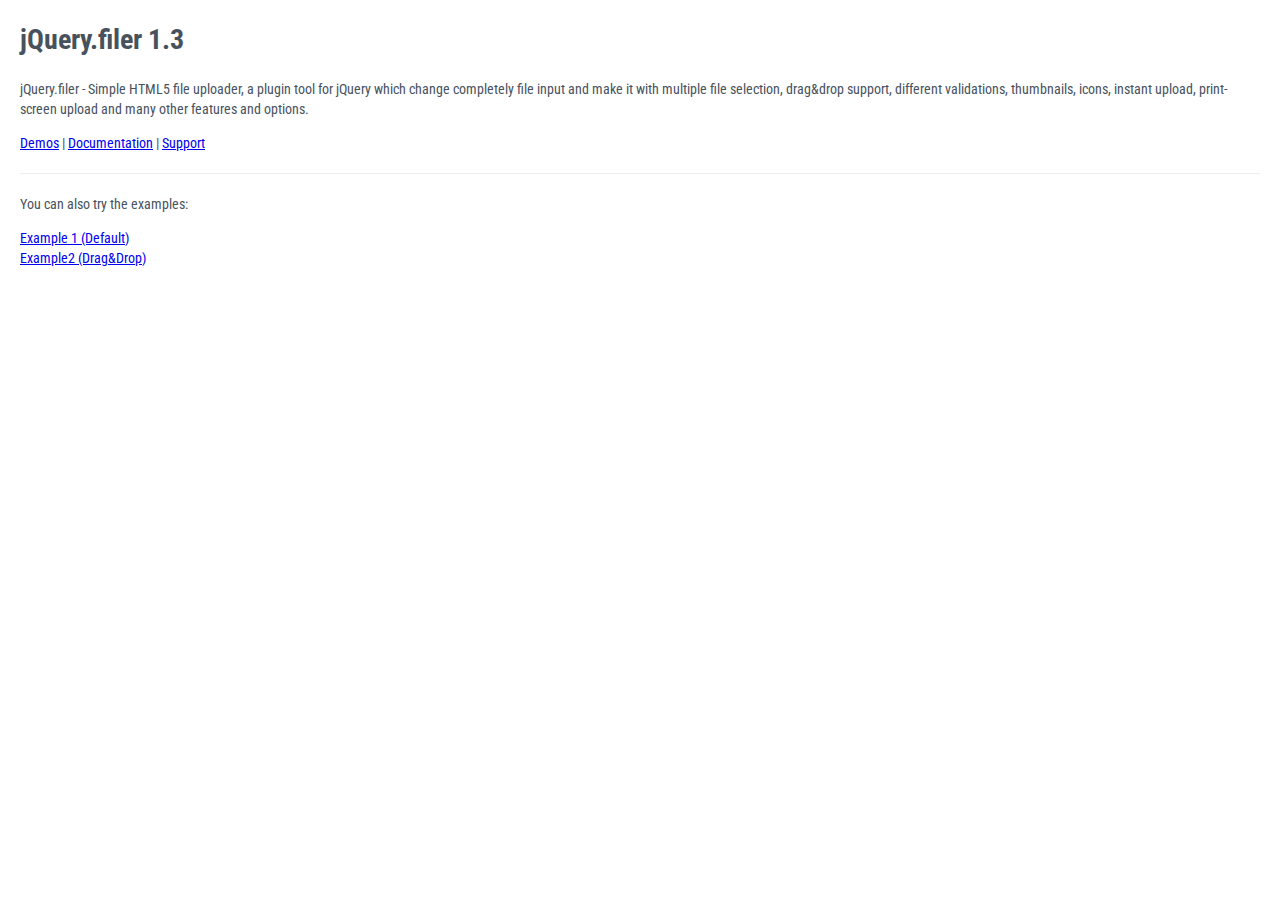
<file: main-assets/vendor/jquery.filer/index.html>
<!DOCTYPE>
<html lang="html">

<head>
	<meta http-equiv="Content-Type" content="text/html; charset=utf-8" />
	<title>jQuery Filer 1.3 | CreativeDream</title>

	<!-- Google Fonts -->
	<link href="https://fonts.googleapis.com/css?family=Roboto+Condensed" rel="stylesheet">

    <style>
        body {
            font-family: 'Roboto Condensed', sans-serif;
            font-size: 14px;
            line-height: 1.42857143;
            color: #47525d;
            background-color: #fff;

            margin: 0;
            padding: 20px;
        }

        hr {
            margin-top: 20px;
            margin-bottom: 20px;
            border: 0;
            border-top: 1px solid #eee;
        }
    </style>
</head>

<body>
    <div>
        <h1>jQuery.filer 1.3</h1>
        <p>jQuery.filer - Simple HTML5 file uploader, a plugin tool for jQuery which change completely file input and make it with multiple file selection, drag&amp;drop support, different validations, thumbnails, icons, instant upload, print-screen upload and many other features and options.</p>
        <p><a href="https://github.com/CreativeDream/jQuery.filer#demos">Demos</a> | <a href="https://github.com/CreativeDream/jQuery.filer#usage">Documentation</a> | <a href="https://github.com/CreativeDream/jQuery.filer#support">Support</a></p>
    </div>

    <hr>

    <div id="content">
    	<p>You can also try the examples:</p>
		<a href="./examples/default">Example 1 (Default)</a>
		<br>
		<a href="./examples/dragdrop">Example2 (Drag&amp;Drop)</a>
    </div>

    </body>
</html>
</file>
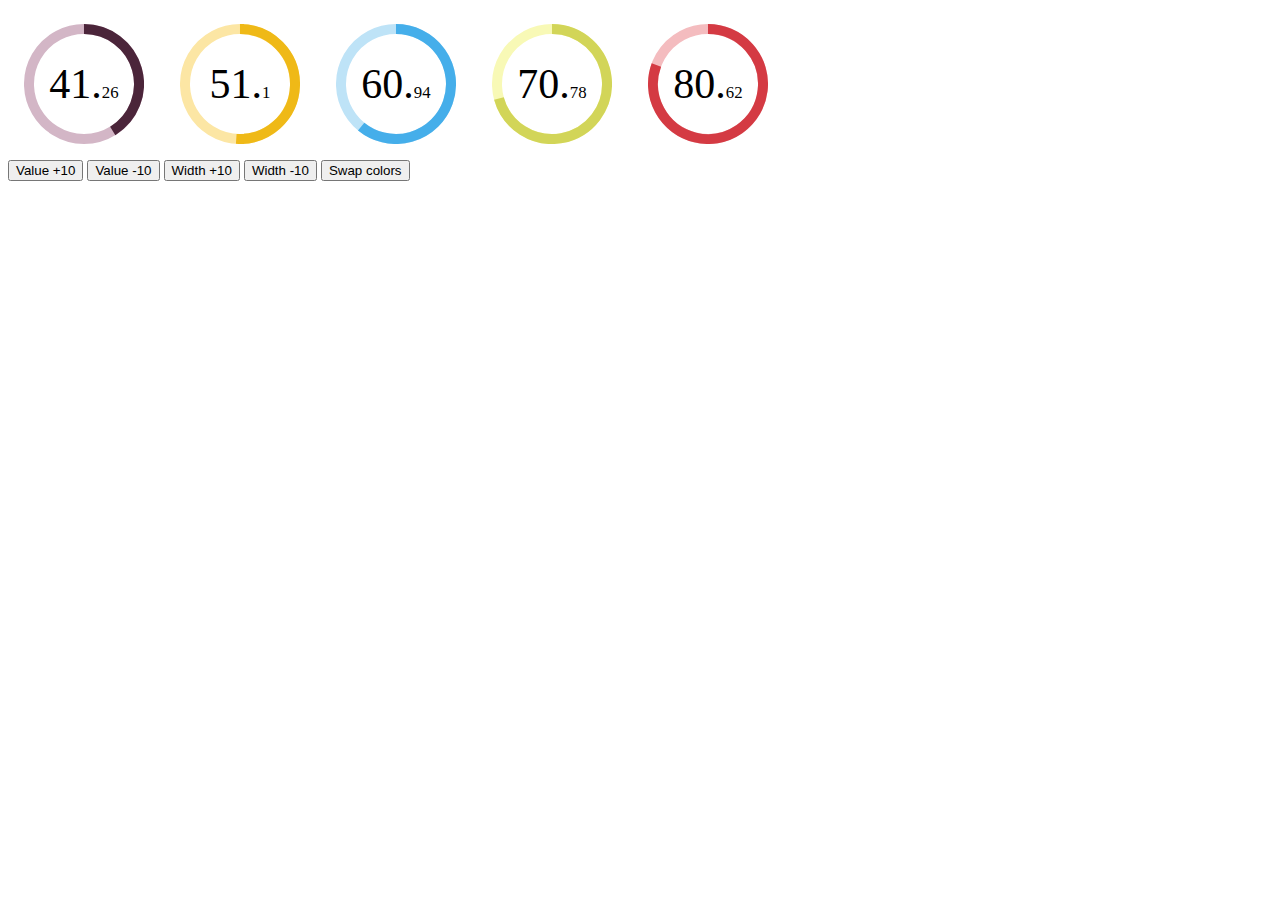
<file: main-assets/vendor/circles/spec/index.html>
<html>
<head>
	<title>Circles</title>
	<style>
		#canvas .circle {
			display: inline-block;
			margin: 1em;
		}

		.circles-decimals {
			font-size: .4em;
		}
	</style>
</head>
<body>
	<div id="canvas">
		<div class="circle" id="circles-1"></div>
		<div class="circle" id="circles-2"></div>
		<div class="circle" id="circles-3"></div>
		<div class="circle" id="circles-4"></div>
		<div class="circle" id="circles-5"></div>
		<br />
		<button id="add_button">Value +10</button>
		<button id="substract_button">Value -10</button>
		<button id="add_width_button">Width +10</button>
		<button id="substract_width_button">Width -10</button>
		<button id="colors_button">Swap colors</button>
	</div>

	<script src="../circles.min.js"></script>
	<script>
		//@ http://jsfromhell.com/array/shuffle [v1.0]
		function shuffle(o){ //v1.0
			for(var j, x, i = o.length; i; j = Math.floor(Math.random() * i), x = o[--i], o[i] = o[j], o[j] = x);
			return o;
		}

		var colors = [
			['#D3B6C6', '#4B253A'], ['#FCE6A4', '#EFB917'], ['#BEE3F7', '#45AEEA'], ['#F8F9B6', '#D2D558'], ['#F4BCBF', '#D43A43']
		], circles = [];

		for (var i = 1; i <= 5; i++) {
			var child = document.getElementById('circles-' + i),
				percentage = 31.42 + (i * 9.84);

			circles.push(Circles.create({
				id:         child.id,
				value:		percentage,
				radius:     60,
				width:      10,
				colors:     colors[i - 1]
			}));
		}

		document.getElementById('add_button').onclick = function()
		{
		    for(var i = 0, l = circles.length; i < l; i++)
				circles[i].update(circles[i]._value + 10, 250);
		};

		document.getElementById('substract_button').onclick = function()
		{
			for(var i = 0, l = circles.length; i < l; i++)
				circles[i].update(circles[i]._value - 10, 250);
		};

		document.getElementById('add_width_button').onclick = function()
		{
			for(var i = 0, l = circles.length; i < l; i++)
				circles[i].updateWidth(circles[i]._strokeWidth + 10);
		};

		document.getElementById('substract_width_button').onclick = function()
		{
			for(var i = 0, l = circles.length; i < l; i++)
				circles[i].updateWidth(circles[i]._strokeWidth - 10);
		};

		document.getElementById('colors_button').onclick = function()
		{
			colors = shuffle(colors);
			for(var i = 0, l = circles.length; i < l; i++)
				circles[i].updateColors(colors[i]);
		};
	</script>
</body>
</html>
</file>
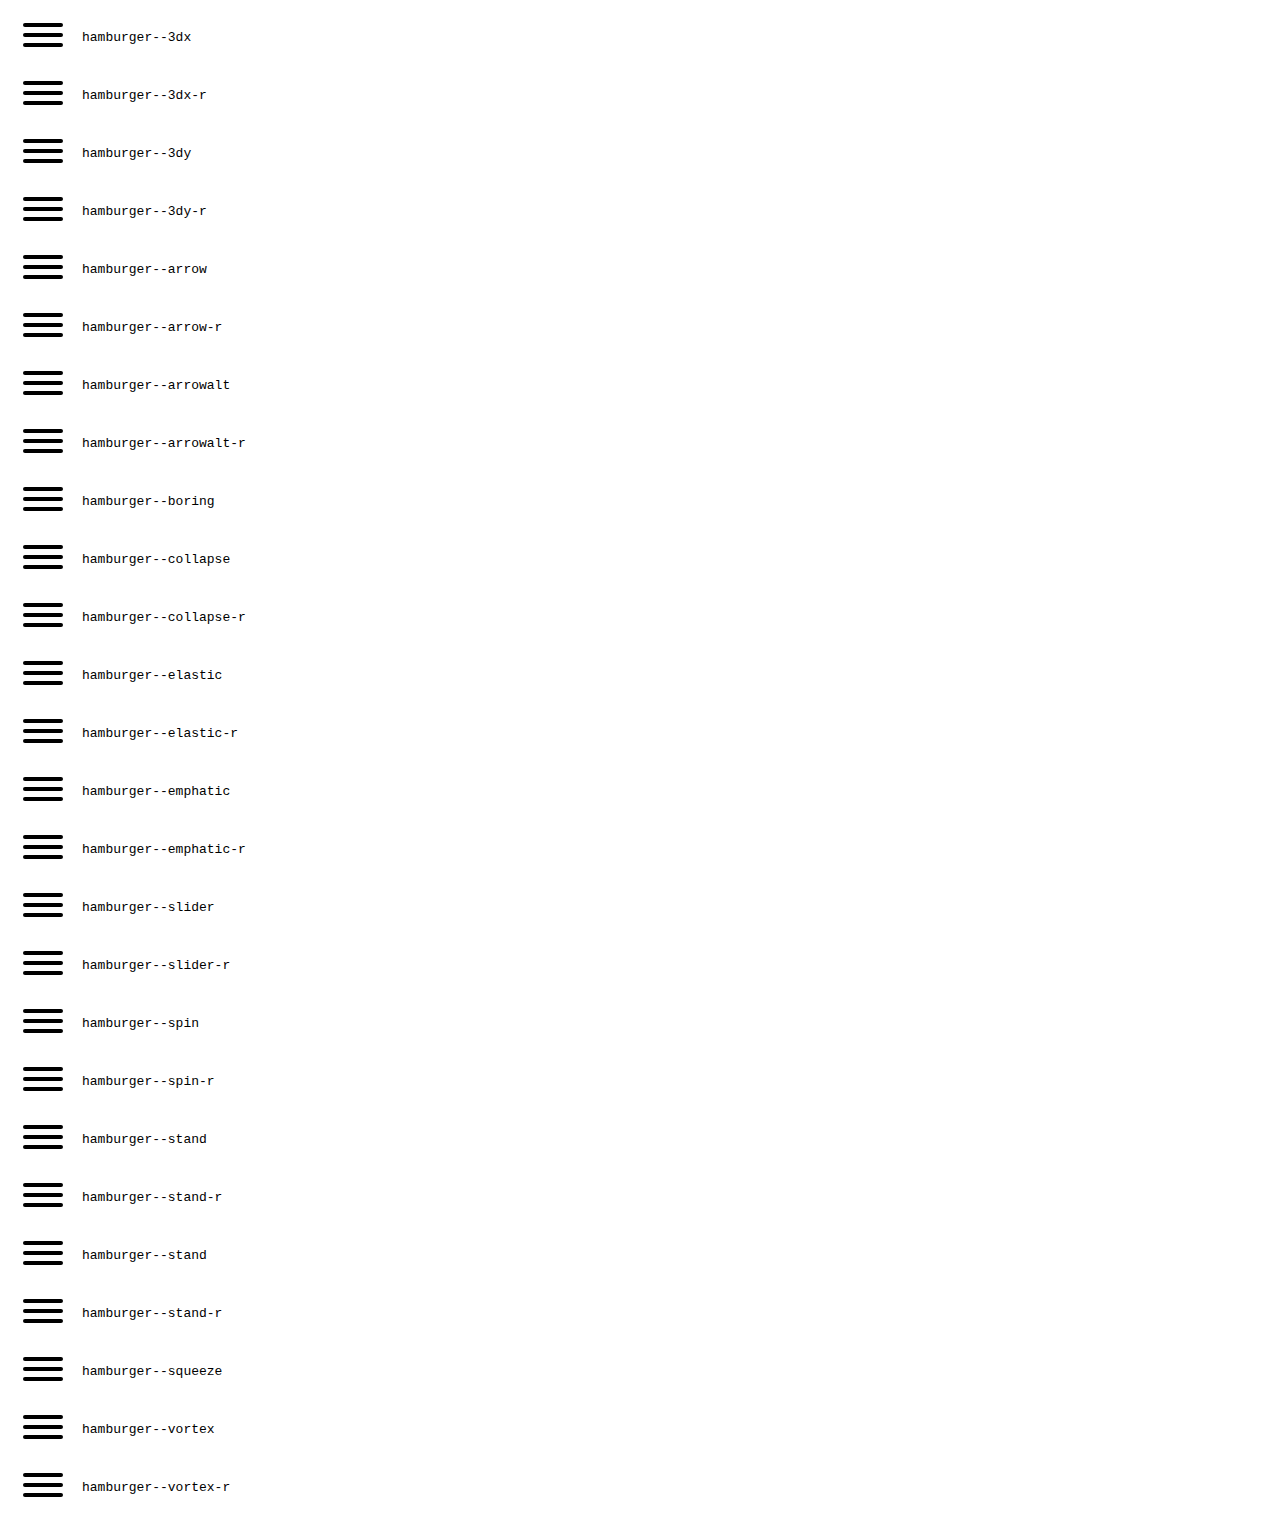
<file: main-assets/vendor/hamburgers/example.html>
<!DOCTYPE html>
<html lang="en">
<head>
  <meta charset="UTF-8">
  <title>Hamburgers by Jonathan Suh</title>
  <link rel="stylesheet" href="hamburgers.css">
  <style>
    code {
      display: inline-block;
    }

    code,
    .hamburger {
      vertical-align: middle;
    }
  </style>
</head>
<body>
  <div class="hamburger hamburger--3dx">
    <div class="hamburger-box">
      <div class="hamburger-inner"></div>
    </div>
  </div>
  <code>hamburger--3dx</code>

  <br>

  <div class="hamburger hamburger--3dx-r">
    <div class="hamburger-box">
      <div class="hamburger-inner"></div>
    </div>
  </div>
  <code>hamburger--3dx-r</code>

  <br>

  <div class="hamburger hamburger--3dy">
    <div class="hamburger-box">
      <div class="hamburger-inner"></div>
    </div>
  </div>
  <code>hamburger--3dy</code>

  <br>

  <div class="hamburger hamburger--3dy-r">
    <div class="hamburger-box">
      <div class="hamburger-inner"></div>
    </div>
  </div>
  <code>hamburger--3dy-r</code>

  <br>

  <div class="hamburger hamburger--arrow">
    <div class="hamburger-box">
      <div class="hamburger-inner"></div>
    </div>
  </div>
  <code>hamburger--arrow</code>

  <br>

  <div class="hamburger hamburger--arrow-r">
    <div class="hamburger-box">
      <div class="hamburger-inner"></div>
    </div>
  </div>
  <code>hamburger--arrow-r</code>

  <br>

  <div class="hamburger hamburger--arrowalt">
    <div class="hamburger-box">
      <div class="hamburger-inner"></div>
    </div>
  </div>
  <code>hamburger--arrowalt</code>

  <br>

  <div class="hamburger hamburger--arrowalt-r">
    <div class="hamburger-box">
      <div class="hamburger-inner"></div>
    </div>
  </div>
  <code>hamburger--arrowalt-r</code>

  <br>

  <div class="hamburger hamburger--boring">
    <div class="hamburger-box">
      <div class="hamburger-inner"></div>
    </div>
  </div>
  <code>hamburger--boring</code>

  <br>

  <div class="hamburger hamburger--collapse">
    <div class="hamburger-box">
      <div class="hamburger-inner"></div>
    </div>
  </div>
  <code>hamburger--collapse</code>

  <br>

  <div class="hamburger hamburger--collapse-r">
    <div class="hamburger-box">
      <div class="hamburger-inner"></div>
    </div>
  </div>
  <code>hamburger--collapse-r</code>

  <br>

  <div class="hamburger hamburger--elastic">
    <div class="hamburger-box">
      <div class="hamburger-inner"></div>
    </div>
  </div>
  <code>hamburger--elastic</code>

  <br>

  <div class="hamburger hamburger--elastic-r">
    <div class="hamburger-box">
      <div class="hamburger-inner"></div>
    </div>
  </div>
  <code>hamburger--elastic-r</code>

  <br>

  <div class="hamburger hamburger--emphatic">
    <div class="hamburger-box">
      <div class="hamburger-inner"></div>
    </div>
  </div>
  <code>hamburger--emphatic</code>

  <br>

  <div class="hamburger hamburger--emphatic-r">
    <div class="hamburger-box">
      <div class="hamburger-inner"></div>
    </div>
  </div>
  <code>hamburger--emphatic-r</code>

  <br>

  <div class="hamburger hamburger--slider">
    <div class="hamburger-box">
      <div class="hamburger-inner"></div>
    </div>
  </div>
  <code>hamburger--slider</code>

  <br>

  <div class="hamburger hamburger--slider-r">
    <div class="hamburger-box">
      <div class="hamburger-inner"></div>
    </div>
  </div>
  <code>hamburger--slider-r</code>

  <br>

  <div class="hamburger hamburger--spin">
    <div class="hamburger-box">
      <div class="hamburger-inner"></div>
    </div>
  </div>
  <code>hamburger--spin</code>

  <br>

  <div class="hamburger hamburger--spin-r">
    <div class="hamburger-box">
      <div class="hamburger-inner"></div>
    </div>
  </div>
  <code>hamburger--spin-r</code>

  <br>

  <div class="hamburger hamburger--stand">
    <div class="hamburger-box">
      <div class="hamburger-inner"></div>
    </div>
  </div>
  <code>hamburger--stand</code>

  <br>

  <div class="hamburger hamburger--stand-r">
    <div class="hamburger-box">
      <div class="hamburger-inner"></div>
    </div>
  </div>
  <code>hamburger--stand-r</code>

  <br>

  <div class="hamburger hamburger--stand">
    <div class="hamburger-box">
      <div class="hamburger-inner"></div>
    </div>
  </div>
  <code>hamburger--stand</code>

  <br>

  <div class="hamburger hamburger--stand-r">
    <div class="hamburger-box">
      <div class="hamburger-inner"></div>
    </div>
  </div>
  <code>hamburger--stand-r</code>

  <br>

  <div class="hamburger hamburger--squeeze">
    <div class="hamburger-box">
      <div class="hamburger-inner"></div>
    </div>
  </div>
  <code>hamburger--squeeze</code>

  <br>

  <div class="hamburger hamburger--vortex">
    <div class="hamburger-box">
      <div class="hamburger-inner"></div>
    </div>
  </div>
  <code>hamburger--vortex</code>

  <br>

  <div class="hamburger hamburger--vortex-r">
    <div class="hamburger-box">
      <div class="hamburger-inner"></div>
    </div>
  </div>
  <code>hamburger--vortex-r</code>

  <script>
  /**
   * forEach implementation for Objects/NodeLists/Arrays, automatic type loops and context options
   *
   * @private
   * @author Todd Motto
   * @link https://github.com/toddmotto/foreach
   * @param {Array|Object|NodeList} collection - Collection of items to iterate, could be an Array, Object or NodeList
   * @callback requestCallback      callback   - Callback function for each iteration.
   * @param {Array|Object|NodeList} scope=null - Object/NodeList/Array that forEach is iterating over, to use as the this value when executing callback.
   * @returns {}
   */
    var forEach=function(t,o,r){if("[object Object]"===Object.prototype.toString.call(t))for(var c in t)Object.prototype.hasOwnProperty.call(t,c)&&o.call(r,t[c],c,t);else for(var e=0,l=t.length;l>e;e++)o.call(r,t[e],e,t)};

    var hamburgers = document.querySelectorAll(".hamburger");
    if (hamburgers.length > 0) {
      forEach(hamburgers, function(hamburger) {
        hamburger.addEventListener("click", function() {
          this.classList.toggle("is-active");
        }, false);
      });
    }
  </script>
</body>
</html>
</file>
<file: main-assets/vendor/hamburgers/hamburgers.css>
/*!
 * Hamburgers
 * @description Tasty CSS-animated hamburgers
 * @author Jonathan Suh @jonsuh
 * @site https://jonsuh.com/hamburgers
 * @link https://github.com/jonsuh/hamburgers
 */
.hamburger {
  padding: 15px 15px;
  display: inline-block;
  cursor: pointer;
  transition-property: opacity, filter;
  transition-duration: 0.15s;
  transition-timing-function: linear;
  font: inherit;
  color: inherit;
  text-transform: none;
  background-color: transparent;
  border: 0;
  margin: 0;
  overflow: visible; }
  .hamburger:hover {
    opacity: 0.7; }

.hamburger-box {
  width: 40px;
  height: 24px;
  display: inline-block;
  position: relative; }

.hamburger-inner {
  display: block;
  top: 50%;
  margin-top: -2px; }
  .hamburger-inner, .hamburger-inner::before, .hamburger-inner::after {
    width: 40px;
    height: 4px;
    background-color: #000;
    border-radius: 4px;
    position: absolute;
    transition-property: transform;
    transition-duration: 0.15s;
    transition-timing-function: ease; }
  .hamburger-inner::before, .hamburger-inner::after {
    content: "";
    display: block; }
  .hamburger-inner::before {
    top: -10px; }
  .hamburger-inner::after {
    bottom: -10px; }

/*
   * 3DX
   */
.hamburger--3dx .hamburger-box {
  perspective: 80px; }

.hamburger--3dx .hamburger-inner {
  transition: transform 0.15s cubic-bezier(0.645, 0.045, 0.355, 1), background-color 0s 0.1s cubic-bezier(0.645, 0.045, 0.355, 1); }
  .hamburger--3dx .hamburger-inner::before, .hamburger--3dx .hamburger-inner::after {
    transition: transform 0s 0.1s cubic-bezier(0.645, 0.045, 0.355, 1); }

.hamburger--3dx.is-active .hamburger-inner {
  background-color: transparent;
  transform: rotateY(180deg); }
  .hamburger--3dx.is-active .hamburger-inner::before {
    transform: translate3d(0, 10px, 0) rotate(45deg); }
  .hamburger--3dx.is-active .hamburger-inner::after {
    transform: translate3d(0, -10px, 0) rotate(-45deg); }

/*
   * 3DX Reverse
   */
.hamburger--3dx-r .hamburger-box {
  perspective: 80px; }

.hamburger--3dx-r .hamburger-inner {
  transition: transform 0.15s cubic-bezier(0.645, 0.045, 0.355, 1), background-color 0s 0.1s cubic-bezier(0.645, 0.045, 0.355, 1); }
  .hamburger--3dx-r .hamburger-inner::before, .hamburger--3dx-r .hamburger-inner::after {
    transition: transform 0s 0.1s cubic-bezier(0.645, 0.045, 0.355, 1); }

.hamburger--3dx-r.is-active .hamburger-inner {
  background-color: transparent;
  transform: rotateY(-180deg); }
  .hamburger--3dx-r.is-active .hamburger-inner::before {
    transform: translate3d(0, 10px, 0) rotate(45deg); }
  .hamburger--3dx-r.is-active .hamburger-inner::after {
    transform: translate3d(0, -10px, 0) rotate(-45deg); }

/*
   * 3DY
   */
.hamburger--3dy .hamburger-box {
  perspective: 80px; }

.hamburger--3dy .hamburger-inner {
  transition: transform 0.15s cubic-bezier(0.645, 0.045, 0.355, 1), background-color 0s 0.1s cubic-bezier(0.645, 0.045, 0.355, 1); }
  .hamburger--3dy .hamburger-inner::before, .hamburger--3dy .hamburger-inner::after {
    transition: transform 0s 0.1s cubic-bezier(0.645, 0.045, 0.355, 1); }

.hamburger--3dy.is-active .hamburger-inner {
  background-color: transparent;
  transform: rotateX(-180deg); }
  .hamburger--3dy.is-active .hamburger-inner::before {
    transform: translate3d(0, 10px, 0) rotate(45deg); }
  .hamburger--3dy.is-active .hamburger-inner::after {
    transform: translate3d(0, -10px, 0) rotate(-45deg); }

/*
   * 3DY Reverse
   */
.hamburger--3dy-r .hamburger-box {
  perspective: 80px; }

.hamburger--3dy-r .hamburger-inner {
  transition: transform 0.15s cubic-bezier(0.645, 0.045, 0.355, 1), background-color 0s 0.1s cubic-bezier(0.645, 0.045, 0.355, 1); }
  .hamburger--3dy-r .hamburger-inner::before, .hamburger--3dy-r .hamburger-inner::after {
    transition: transform 0s 0.1s cubic-bezier(0.645, 0.045, 0.355, 1); }

.hamburger--3dy-r.is-active .hamburger-inner {
  background-color: transparent;
  transform: rotateX(180deg); }
  .hamburger--3dy-r.is-active .hamburger-inner::before {
    transform: translate3d(0, 10px, 0) rotate(45deg); }
  .hamburger--3dy-r.is-active .hamburger-inner::after {
    transform: translate3d(0, -10px, 0) rotate(-45deg); }

/*
   * Arrow
   */
.hamburger--arrow.is-active .hamburger-inner::before {
  transform: translate3d(-8px, 0, 0) rotate(-45deg) scale(0.7, 1); }

.hamburger--arrow.is-active .hamburger-inner::after {
  transform: translate3d(-8px, 0, 0) rotate(45deg) scale(0.7, 1); }

/*
   * Arrow Right
   */
.hamburger--arrow-r.is-active .hamburger-inner::before {
  transform: translate3d(8px, 0, 0) rotate(45deg) scale(0.7, 1); }

.hamburger--arrow-r.is-active .hamburger-inner::after {
  transform: translate3d(8px, 0, 0) rotate(-45deg) scale(0.7, 1); }

/*
   * Arrow Alt
   */
.hamburger--arrowalt .hamburger-inner::before {
  transition: top 0.1s 0.1s ease, transform 0.1s cubic-bezier(0.165, 0.84, 0.44, 1); }

.hamburger--arrowalt .hamburger-inner::after {
  transition: bottom 0.1s 0.1s ease, transform 0.1s cubic-bezier(0.165, 0.84, 0.44, 1); }

.hamburger--arrowalt.is-active .hamburger-inner::before {
  top: 0;
  transform: translate3d(-8px, -10px, 0) rotate(-45deg) scale(0.7, 1);
  transition: top 0.1s ease, transform 0.1s 0.1s cubic-bezier(0.895, 0.03, 0.685, 0.22); }

.hamburger--arrowalt.is-active .hamburger-inner::after {
  bottom: 0;
  transform: translate3d(-8px, 10px, 0) rotate(45deg) scale(0.7, 1);
  transition: bottom 0.1s ease, transform 0.1s 0.1s cubic-bezier(0.895, 0.03, 0.685, 0.22); }

/*
   * Arrow Alt Right
   */
.hamburger--arrowalt-r .hamburger-inner::before {
  transition: top 0.1s 0.1s ease, transform 0.1s cubic-bezier(0.165, 0.84, 0.44, 1); }

.hamburger--arrowalt-r .hamburger-inner::after {
  transition: bottom 0.1s 0.1s ease, transform 0.1s cubic-bezier(0.165, 0.84, 0.44, 1); }

.hamburger--arrowalt-r.is-active .hamburger-inner::before {
  top: 0;
  transform: translate3d(8px, -10px, 0) rotate(45deg) scale(0.7, 1);
  transition: top 0.1s ease, transform 0.1s 0.1s cubic-bezier(0.895, 0.03, 0.685, 0.22); }

.hamburger--arrowalt-r.is-active .hamburger-inner::after {
  bottom: 0;
  transform: translate3d(8px, 10px, 0) rotate(-45deg) scale(0.7, 1);
  transition: bottom 0.1s ease, transform 0.1s 0.1s cubic-bezier(0.895, 0.03, 0.685, 0.22); }

/*
   * Boring
   */
.hamburger--boring .hamburger-inner, .hamburger--boring .hamburger-inner::before, .hamburger--boring .hamburger-inner::after {
  transition-property: none; }

.hamburger--boring.is-active .hamburger-inner {
  transform: rotate(45deg); }
  .hamburger--boring.is-active .hamburger-inner::before {
    top: 0;
    opacity: 0; }
  .hamburger--boring.is-active .hamburger-inner::after {
    bottom: 0;
    transform: rotate(-90deg); }

/*
   * Collapse
   */
.hamburger--collapse .hamburger-inner {
  top: auto;
  bottom: 0;
  transition-duration: 0.13s;
  transition-delay: 0.13s;
  transition-timing-function: cubic-bezier(0.55, 0.055, 0.675, 0.19); }
  .hamburger--collapse .hamburger-inner::after {
    top: -20px;
    transition: top 0.2s 0.2s cubic-bezier(0.33333, 0.66667, 0.66667, 1), opacity 0.1s linear; }
  .hamburger--collapse .hamburger-inner::before {
    transition: top 0.12s 0.2s cubic-bezier(0.33333, 0.66667, 0.66667, 1), transform 0.13s cubic-bezier(0.55, 0.055, 0.675, 0.19); }

.hamburger--collapse.is-active .hamburger-inner {
  transform: translate3d(0, -10px, 0) rotate(-45deg);
  transition-delay: 0.22s;
  transition-timing-function: cubic-bezier(0.215, 0.61, 0.355, 1); }
  .hamburger--collapse.is-active .hamburger-inner::after {
    top: 0;
    opacity: 0;
    transition: top 0.2s cubic-bezier(0.33333, 0, 0.66667, 0.33333), opacity 0.1s 0.22s linear; }
  .hamburger--collapse.is-active .hamburger-inner::before {
    top: 0;
    transform: rotate(-90deg);
    transition: top 0.1s 0.16s cubic-bezier(0.33333, 0, 0.66667, 0.33333), transform 0.13s 0.25s cubic-bezier(0.215, 0.61, 0.355, 1); }

/*
   * Collapse Reverse
   */
.hamburger--collapse-r .hamburger-inner {
  top: auto;
  bottom: 0;
  transition-duration: 0.13s;
  transition-delay: 0.13s;
  transition-timing-function: cubic-bezier(0.55, 0.055, 0.675, 0.19); }
  .hamburger--collapse-r .hamburger-inner::after {
    top: -20px;
    transition: top 0.2s 0.2s cubic-bezier(0.33333, 0.66667, 0.66667, 1), opacity 0.1s linear; }
  .hamburger--collapse-r .hamburger-inner::before {
    transition: top 0.12s 0.2s cubic-bezier(0.33333, 0.66667, 0.66667, 1), transform 0.13s cubic-bezier(0.55, 0.055, 0.675, 0.19); }

.hamburger--collapse-r.is-active .hamburger-inner {
  transform: translate3d(0, -10px, 0) rotate(45deg);
  transition-delay: 0.22s;
  transition-timing-function: cubic-bezier(0.215, 0.61, 0.355, 1); }
  .hamburger--collapse-r.is-active .hamburger-inner::after {
    top: 0;
    opacity: 0;
    transition: top 0.2s cubic-bezier(0.33333, 0, 0.66667, 0.33333), opacity 0.1s 0.22s linear; }
  .hamburger--collapse-r.is-active .hamburger-inner::before {
    top: 0;
    transform: rotate(90deg);
    transition: top 0.1s 0.16s cubic-bezier(0.33333, 0, 0.66667, 0.33333), transform 0.13s 0.25s cubic-bezier(0.215, 0.61, 0.355, 1); }

/*
   * Elastic
   */
.hamburger--elastic .hamburger-inner {
  top: 2px;
  transition-duration: 0.275s;
  transition-timing-function: cubic-bezier(0.68, -0.55, 0.265, 1.55); }
  .hamburger--elastic .hamburger-inner::before {
    top: 10px;
    transition: opacity 0.125s 0.275s ease; }
  .hamburger--elastic .hamburger-inner::after {
    top: 20px;
    transition: transform 0.275s cubic-bezier(0.68, -0.55, 0.265, 1.55); }

.hamburger--elastic.is-active .hamburger-inner {
  transform: translate3d(0, 10px, 0) rotate(135deg);
  transition-delay: 0.075s; }
  .hamburger--elastic.is-active .hamburger-inner::before {
    transition-delay: 0s;
    opacity: 0; }
  .hamburger--elastic.is-active .hamburger-inner::after {
    transform: translate3d(0, -20px, 0) rotate(-270deg);
    transition-delay: 0.075s; }

/*
   * Elastic Reverse
   */
.hamburger--elastic-r .hamburger-inner {
  top: 2px;
  transition-duration: 0.275s;
  transition-timing-function: cubic-bezier(0.68, -0.55, 0.265, 1.55); }
  .hamburger--elastic-r .hamburger-inner::before {
    top: 10px;
    transition: opacity 0.125s 0.275s ease; }
  .hamburger--elastic-r .hamburger-inner::after {
    top: 20px;
    transition: transform 0.275s cubic-bezier(0.68, -0.55, 0.265, 1.55); }

.hamburger--elastic-r.is-active .hamburger-inner {
  transform: translate3d(0, 10px, 0) rotate(-135deg);
  transition-delay: 0.075s; }
  .hamburger--elastic-r.is-active .hamburger-inner::before {
    transition-delay: 0s;
    opacity: 0; }
  .hamburger--elastic-r.is-active .hamburger-inner::after {
    transform: translate3d(0, -20px, 0) rotate(270deg);
    transition-delay: 0.075s; }

/*
   * Emphatic
   */
.hamburger--emphatic {
  overflow: hidden; }
  .hamburger--emphatic .hamburger-inner {
    transition: background-color 0.125s 0.175s ease-in; }
    .hamburger--emphatic .hamburger-inner::before {
      left: 0;
      transition: transform 0.125s cubic-bezier(0.6, 0.04, 0.98, 0.335), top 0.05s 0.125s linear, left 0.125s 0.175s ease-in; }
    .hamburger--emphatic .hamburger-inner::after {
      top: 10px;
      right: 0;
      transition: transform 0.125s cubic-bezier(0.6, 0.04, 0.98, 0.335), top 0.05s 0.125s linear, right 0.125s 0.175s ease-in; }
  .hamburger--emphatic.is-active .hamburger-inner {
    transition-delay: 0s;
    transition-timing-function: ease-out;
    background-color: transparent; }
    .hamburger--emphatic.is-active .hamburger-inner::before {
      left: -80px;
      top: -80px;
      transform: translate3d(80px, 80px, 0) rotate(45deg);
      transition: left 0.125s ease-out, top 0.05s 0.125s linear, transform 0.125s 0.175s cubic-bezier(0.075, 0.82, 0.165, 1); }
    .hamburger--emphatic.is-active .hamburger-inner::after {
      right: -80px;
      top: -80px;
      transform: translate3d(-80px, 80px, 0) rotate(-45deg);
      transition: right 0.125s ease-out, top 0.05s 0.125s linear, transform 0.125s 0.175s cubic-bezier(0.075, 0.82, 0.165, 1); }

/*
   * Emphatic Reverse
   */
.hamburger--emphatic-r {
  overflow: hidden; }
  .hamburger--emphatic-r .hamburger-inner {
    transition: background-color 0.125s 0.175s ease-in; }
    .hamburger--emphatic-r .hamburger-inner::before {
      left: 0;
      transition: transform 0.125s cubic-bezier(0.6, 0.04, 0.98, 0.335), top 0.05s 0.125s linear, left 0.125s 0.175s ease-in; }
    .hamburger--emphatic-r .hamburger-inner::after {
      top: 10px;
      right: 0;
      transition: transform 0.125s cubic-bezier(0.6, 0.04, 0.98, 0.335), top 0.05s 0.125s linear, right 0.125s 0.175s ease-in; }
  .hamburger--emphatic-r.is-active .hamburger-inner {
    transition-delay: 0s;
    transition-timing-function: ease-out;
    background-color: transparent; }
    .hamburger--emphatic-r.is-active .hamburger-inner::before {
      left: -80px;
      top: 80px;
      transform: translate3d(80px, -80px, 0) rotate(-45deg);
      transition: left 0.125s ease-out, top 0.05s 0.125s linear, transform 0.125s 0.175s cubic-bezier(0.075, 0.82, 0.165, 1); }
    .hamburger--emphatic-r.is-active .hamburger-inner::after {
      right: -80px;
      top: 80px;
      transform: translate3d(-80px, -80px, 0) rotate(45deg);
      transition: right 0.125s ease-out, top 0.05s 0.125s linear, transform 0.125s 0.175s cubic-bezier(0.075, 0.82, 0.165, 1); }

/*
   * Slider
   */
.hamburger--slider .hamburger-inner {
  top: 2px; }
  .hamburger--slider .hamburger-inner::before {
    top: 10px;
    transition-property: transform, opacity;
    transition-timing-function: ease;
    transition-duration: 0.15s; }
  .hamburger--slider .hamburger-inner::after {
    top: 20px; }

.hamburger--slider.is-active .hamburger-inner {
  transform: translate3d(0, 10px, 0) rotate(45deg); }
  .hamburger--slider.is-active .hamburger-inner::before {
    transform: rotate(-45deg) translate3d(-5.71429px, -6px, 0);
    opacity: 0; }
  .hamburger--slider.is-active .hamburger-inner::after {
    transform: translate3d(0, -20px, 0) rotate(-90deg); }

/*
   * Slider Reverse
   */
.hamburger--slider-r .hamburger-inner {
  top: 2px; }
  .hamburger--slider-r .hamburger-inner::before {
    top: 10px;
    transition-property: transform, opacity;
    transition-timing-function: ease;
    transition-duration: 0.15s; }
  .hamburger--slider-r .hamburger-inner::after {
    top: 20px; }

.hamburger--slider-r.is-active .hamburger-inner {
  transform: translate3d(0, 10px, 0) rotate(-45deg); }
  .hamburger--slider-r.is-active .hamburger-inner::before {
    transform: rotate(45deg) translate3d(5.71429px, -6px, 0);
    opacity: 0; }
  .hamburger--slider-r.is-active .hamburger-inner::after {
    transform: translate3d(0, -20px, 0) rotate(90deg); }

/*
   * Spring
   */
.hamburger--spring .hamburger-inner {
  top: 2px;
  transition: background-color 0s 0.13s linear; }
  .hamburger--spring .hamburger-inner::before {
    top: 10px;
    transition: top 0.1s 0.2s cubic-bezier(0.33333, 0.66667, 0.66667, 1), transform 0.13s cubic-bezier(0.55, 0.055, 0.675, 0.19); }
  .hamburger--spring .hamburger-inner::after {
    top: 20px;
    transition: top 0.2s 0.2s cubic-bezier(0.33333, 0.66667, 0.66667, 1), transform 0.13s cubic-bezier(0.55, 0.055, 0.675, 0.19); }

.hamburger--spring.is-active .hamburger-inner {
  transition-delay: 0.22s;
  background-color: transparent; }
  .hamburger--spring.is-active .hamburger-inner::before {
    top: 0;
    transition: top 0.1s 0.15s cubic-bezier(0.33333, 0, 0.66667, 0.33333), transform 0.13s 0.22s cubic-bezier(0.215, 0.61, 0.355, 1);
    transform: translate3d(0, 10px, 0) rotate(45deg); }
  .hamburger--spring.is-active .hamburger-inner::after {
    top: 0;
    transition: top 0.2s cubic-bezier(0.33333, 0, 0.66667, 0.33333), transform 0.13s 0.22s cubic-bezier(0.215, 0.61, 0.355, 1);
    transform: translate3d(0, 10px, 0) rotate(-45deg); }

/*
   * Spring Reverse
   */
.hamburger--spring-r .hamburger-inner {
  top: auto;
  bottom: 0;
  transition-duration: 0.13s;
  transition-delay: 0s;
  transition-timing-function: cubic-bezier(0.55, 0.055, 0.675, 0.19); }
  .hamburger--spring-r .hamburger-inner::after {
    top: -20px;
    transition: top 0.2s 0.2s cubic-bezier(0.33333, 0.66667, 0.66667, 1), opacity 0s linear; }
  .hamburger--spring-r .hamburger-inner::before {
    transition: top 0.1s 0.2s cubic-bezier(0.33333, 0.66667, 0.66667, 1), transform 0.13s cubic-bezier(0.55, 0.055, 0.675, 0.19); }

.hamburger--spring-r.is-active .hamburger-inner {
  transform: translate3d(0, -10px, 0) rotate(-45deg);
  transition-delay: 0.22s;
  transition-timing-function: cubic-bezier(0.215, 0.61, 0.355, 1); }
  .hamburger--spring-r.is-active .hamburger-inner::after {
    top: 0;
    opacity: 0;
    transition: top 0.2s cubic-bezier(0.33333, 0, 0.66667, 0.33333), opacity 0s 0.22s linear; }
  .hamburger--spring-r.is-active .hamburger-inner::before {
    top: 0;
    transform: rotate(90deg);
    transition: top 0.1s 0.15s cubic-bezier(0.33333, 0, 0.66667, 0.33333), transform 0.13s 0.22s cubic-bezier(0.215, 0.61, 0.355, 1); }

/*
   * Stand
   */
.hamburger--stand .hamburger-inner {
  transition: transform 0.075s 0.15s cubic-bezier(0.55, 0.055, 0.675, 0.19), background-color 0s 0.075s linear; }
  .hamburger--stand .hamburger-inner::before {
    transition: top 0.075s 0.075s ease-in, transform 0.075s 0s cubic-bezier(0.55, 0.055, 0.675, 0.19); }
  .hamburger--stand .hamburger-inner::after {
    transition: bottom 0.075s 0.075s ease-in, transform 0.075s 0s cubic-bezier(0.55, 0.055, 0.675, 0.19); }

.hamburger--stand.is-active .hamburger-inner {
  transform: rotate(90deg);
  background-color: transparent;
  transition: transform 0.075s 0s cubic-bezier(0.215, 0.61, 0.355, 1), background-color 0s 0.15s linear; }
  .hamburger--stand.is-active .hamburger-inner::before {
    top: 0;
    transform: rotate(-45deg);
    transition: top 0.075s 0.1s ease-out, transform 0.075s 0.15s cubic-bezier(0.215, 0.61, 0.355, 1); }
  .hamburger--stand.is-active .hamburger-inner::after {
    bottom: 0;
    transform: rotate(45deg);
    transition: bottom 0.075s 0.1s ease-out, transform 0.075s 0.15s cubic-bezier(0.215, 0.61, 0.355, 1); }

/*
   * Stand Reverse
   */
.hamburger--stand-r .hamburger-inner {
  transition: transform 0.075s 0.15s cubic-bezier(0.55, 0.055, 0.675, 0.19), background-color 0s 0.075s linear; }
  .hamburger--stand-r .hamburger-inner::before {
    transition: top 0.075s 0.075s ease-in, transform 0.075s 0s cubic-bezier(0.55, 0.055, 0.675, 0.19); }
  .hamburger--stand-r .hamburger-inner::after {
    transition: bottom 0.075s 0.075s ease-in, transform 0.075s 0s cubic-bezier(0.55, 0.055, 0.675, 0.19); }

.hamburger--stand-r.is-active .hamburger-inner {
  transform: rotate(-90deg);
  background-color: transparent;
  transition: transform 0.075s 0s cubic-bezier(0.215, 0.61, 0.355, 1), background-color 0s 0.15s linear; }
  .hamburger--stand-r.is-active .hamburger-inner::before {
    top: 0;
    transform: rotate(-45deg);
    transition: top 0.075s 0.1s ease-out, transform 0.075s 0.15s cubic-bezier(0.215, 0.61, 0.355, 1); }
  .hamburger--stand-r.is-active .hamburger-inner::after {
    bottom: 0;
    transform: rotate(45deg);
    transition: bottom 0.075s 0.1s ease-out, transform 0.075s 0.15s cubic-bezier(0.215, 0.61, 0.355, 1); }

/*
   * Spin
   */
.hamburger--spin .hamburger-inner {
  transition-duration: 0.22s;
  transition-timing-function: cubic-bezier(0.55, 0.055, 0.675, 0.19); }
  .hamburger--spin .hamburger-inner::before {
    transition: top 0.1s 0.25s ease-in, opacity 0.1s ease-in; }
  .hamburger--spin .hamburger-inner::after {
    transition: bottom 0.1s 0.25s ease-in, transform 0.22s cubic-bezier(0.55, 0.055, 0.675, 0.19); }

.hamburger--spin.is-active .hamburger-inner {
  transform: rotate(225deg);
  transition-delay: 0.12s;
  transition-timing-function: cubic-bezier(0.215, 0.61, 0.355, 1); }
  .hamburger--spin.is-active .hamburger-inner::before {
    top: 0;
    opacity: 0;
    transition: top 0.1s ease-out, opacity 0.1s 0.12s ease-out; }
  .hamburger--spin.is-active .hamburger-inner::after {
    bottom: 0;
    transform: rotate(-90deg);
    transition: bottom 0.1s ease-out, transform 0.22s 0.12s cubic-bezier(0.215, 0.61, 0.355, 1); }

/*
   * Spin Reverse
   */
.hamburger--spin-r .hamburger-inner {
  transition-duration: 0.22s;
  transition-timing-function: cubic-bezier(0.55, 0.055, 0.675, 0.19); }
  .hamburger--spin-r .hamburger-inner::before {
    transition: top 0.1s 0.25s ease-in, opacity 0.1s ease-in; }
  .hamburger--spin-r .hamburger-inner::after {
    transition: bottom 0.1s 0.25s ease-in, transform 0.22s cubic-bezier(0.55, 0.055, 0.675, 0.19); }

.hamburger--spin-r.is-active .hamburger-inner {
  transform: rotate(-225deg);
  transition-delay: 0.12s;
  transition-timing-function: cubic-bezier(0.215, 0.61, 0.355, 1); }
  .hamburger--spin-r.is-active .hamburger-inner::before {
    top: 0;
    opacity: 0;
    transition: top 0.1s ease-out, opacity 0.1s 0.12s ease-out; }
  .hamburger--spin-r.is-active .hamburger-inner::after {
    bottom: 0;
    transform: rotate(90deg);
    transition: bottom 0.1s ease-out, transform 0.22s 0.12s cubic-bezier(0.215, 0.61, 0.355, 1); }

/*
   * Squeeze
   */
.hamburger--squeeze .hamburger-inner {
  transition-duration: 0.075s;
  transition-timing-function: cubic-bezier(0.55, 0.055, 0.675, 0.19); }
  .hamburger--squeeze .hamburger-inner::before {
    transition: top 0.075s 0.12s ease, opacity 0.075s ease; }
  .hamburger--squeeze .hamburger-inner::after {
    transition: bottom 0.075s 0.12s ease, transform 0.075s cubic-bezier(0.55, 0.055, 0.675, 0.19); }

.hamburger--squeeze.is-active .hamburger-inner {
  transform: rotate(45deg);
  transition-delay: 0.12s;
  transition-timing-function: cubic-bezier(0.215, 0.61, 0.355, 1); }
  .hamburger--squeeze.is-active .hamburger-inner::before {
    top: 0;
    opacity: 0;
    transition: top 0.075s ease, opacity 0.075s 0.12s ease; }
  .hamburger--squeeze.is-active .hamburger-inner::after {
    bottom: 0;
    transform: rotate(-90deg);
    transition: bottom 0.075s ease, transform 0.075s 0.12s cubic-bezier(0.215, 0.61, 0.355, 1); }

/*
   * Vortex
   */
.hamburger--vortex .hamburger-inner {
  transition-duration: 0.2s;
  transition-timing-function: cubic-bezier(0.19, 1, 0.22, 1); }
  .hamburger--vortex .hamburger-inner::before, .hamburger--vortex .hamburger-inner::after {
    transition-duration: 0s;
    transition-delay: 0.1s;
    transition-timing-function: linear; }
  .hamburger--vortex .hamburger-inner::before {
    transition-property: top, opacity; }
  .hamburger--vortex .hamburger-inner::after {
    transition-property: bottom, transform; }

.hamburger--vortex.is-active .hamburger-inner {
  transform: rotate(765deg);
  transition-timing-function: cubic-bezier(0.19, 1, 0.22, 1); }
  .hamburger--vortex.is-active .hamburger-inner::before, .hamburger--vortex.is-active .hamburger-inner::after {
    transition-delay: 0s; }
  .hamburger--vortex.is-active .hamburger-inner::before {
    top: 0;
    opacity: 0; }
  .hamburger--vortex.is-active .hamburger-inner::after {
    bottom: 0;
    transform: rotate(90deg); }

/*
   * Vortex Reverse
   */
.hamburger--vortex-r .hamburger-inner {
  transition-duration: 0.2s;
  transition-timing-function: cubic-bezier(0.19, 1, 0.22, 1); }
  .hamburger--vortex-r .hamburger-inner::before, .hamburger--vortex-r .hamburger-inner::after {
    transition-duration: 0s;
    transition-delay: 0.1s;
    transition-timing-function: linear; }
  .hamburger--vortex-r .hamburger-inner::before {
    transition-property: top, opacity; }
  .hamburger--vortex-r .hamburger-inner::after {
    transition-property: bottom, transform; }

.hamburger--vortex-r.is-active .hamburger-inner {
  transform: rotate(-765deg);
  transition-timing-function: cubic-bezier(0.19, 1, 0.22, 1); }
  .hamburger--vortex-r.is-active .hamburger-inner::before, .hamburger--vortex-r.is-active .hamburger-inner::after {
    transition-delay: 0s; }
  .hamburger--vortex-r.is-active .hamburger-inner::before {
    top: 0;
    opacity: 0; }
  .hamburger--vortex-r.is-active .hamburger-inner::after {
    bottom: 0;
    transform: rotate(-90deg); }
</file>
